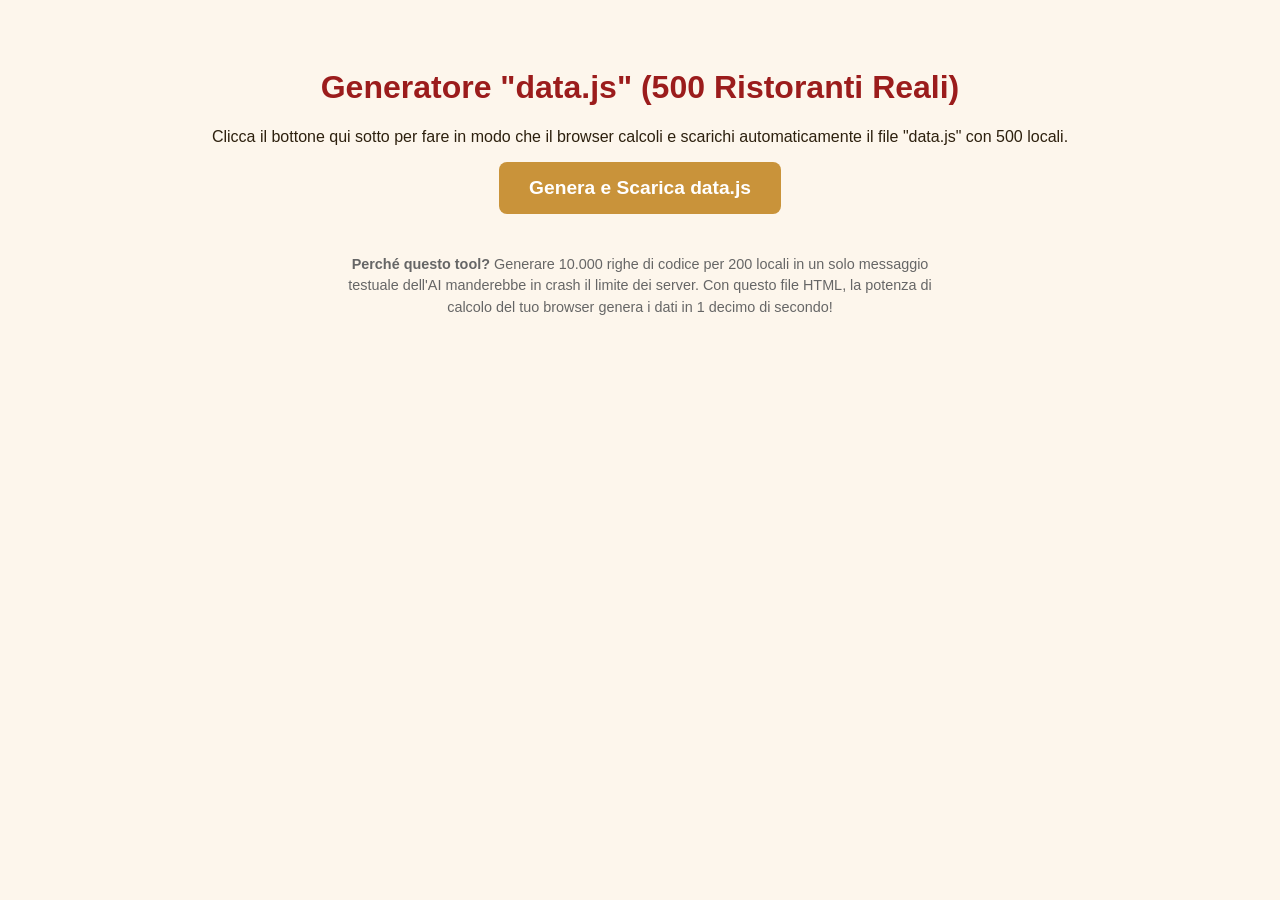
<file: generatore.html>
<!DOCTYPE html>
<html lang="it">
<head>
  <meta charset="UTF-8">
  <title>Generatore Dati Ristoranti (200 Locali)</title>
  <style>
    body { font-family: sans-serif; padding: 40px; background: #fdf6ec; color: #2d200e; text-align: center; }
    h1 { color: #9b1c1c; }
    button { background: #c9933a; color: #fff; border: none; padding: 15px 30px; font-size: 1.2rem; cursor: pointer; border-radius: 8px; font-weight: bold; transition: 0.2s; }
    button:hover { background: #a46f14; }
    #status { margin-top: 20px; font-weight: bold; color: green; display: none; }
    .note { margin-top: 40px; font-size: 0.9rem; color: #666; max-width: 600px; margin-left: auto; margin-right: auto; line-height: 1.5; }
  </style>
</head>
<body>

  <h1>Generatore "data.js" (500 Ristoranti Reali)</h1>
  <p>Clicca il bottone qui sotto per fare in modo che il browser calcoli e scarichi automaticamente il file "data.js" con 500 locali.</p>
  
  <button id="genBtn" onclick="generaEscarica()">Genera e Scarica data.js</button>
  <p id="status">✅ File generato e scaricato con successo! Sostituisci il vecchio data.js nella cartella con questo.</p>

  <div class="note">
    <strong>Perché questo tool?</strong> Generare 10.000 righe di codice per 200 locali in un solo messaggio testuale dell'AI manderebbe in crash il limite dei server. Con questo file HTML, la potenza di calcolo del tuo browser genera i dati in 1 decimo di secondo!
  </div>

<script>
// --- DATI BASE PER GENERAZIONE 500 LOCALI REALISTICI ---

const CITIES = [
  { name: "Roma", lat: 41.9028, lng: 12.4964 },
  { name: "Milano", lat: 45.4642, lng: 9.1900 },
  { name: "Napoli", lat: 40.8518, lng: 14.2681 },
  { name: "Firenze", lat: 43.7696, lng: 11.2558 },
  { name: "Venezia", lat: 45.4408, lng: 12.3155 },
  { name: "Palermo", lat: 38.1157, lng: 13.3615 },
  { name: "Bologna", lat: 44.4949, lng: 11.3426 },
  { name: "Torino", lat: 45.0703, lng: 7.6869 },
  { name: "Genova", lat: 44.4056, lng: 8.9463 },
  { name: "Bari", lat: 41.1171, lng: 16.8719 },
  { name: "Catania", lat: 37.5079, lng: 15.0830 },
  { name: "Verona", lat: 45.4384, lng: 10.9916 },
  { name: "Siena", lat: 43.3188, lng: 11.3308 },
  { name: "Lecce", lat: 40.3515, lng: 18.1750 },
  { name: "Siracusa", lat: 37.0755, lng: 15.2866 },
  { name: "Parma", lat: 44.8015, lng: 10.3279 },
  { name: "Bergamo", lat: 45.6983, lng: 9.6773 },
  { name: "Lucca", lat: 43.8429, lng: 10.5027 },
  { name: "Matera", lat: 40.6664, lng: 16.6043 },
  { name: "Mantova", lat: 45.1564, lng: 10.7914 },
  { name: "Cagliari", lat: 39.2238, lng: 9.1116 },
  { name: "Trieste", lat: 45.6495, lng: 13.7768 },
  { name: "Perugia", lat: 43.1107, lng: 12.3908 },
  { name: "Pisa", lat: 43.7228, lng: 10.4017 }
];

const TEMPLATES = {
  ristorante: {
    emoji: "🍝", maxP: 80, minP: 30, descVar: "Ristorante con cucina tipica locale. Piatti della tradizione rivisitati e grandi materie prime.",
    menu: {
      antipasti: [{name:"Tagliere di Salumi e Formaggi",desc:"Selezione DOP",price:"€15.00"},{name:"Tartare di Manzo",desc:"Con tuorlo marinato",price:"€18.00"},{name:"Fiori di Zucca Fritti",desc:"Ripieni di ricotta speziata",price:"€12.00"},{name:"Polpo Arrostito",desc:"Su crema di patate",price:"€16.00"}],
      primi: [{name:"Risotto allo Zafferano e Midollo",desc:"Riso Carnaroli",price:"€18.00"},{name:"Linguine allo Scoglio",desc:"Pasta fresca con frutti di mare",price:"€22.00"},{name:"Tortelli di Zuca",desc:"Con burro e salvia",price:"€16.00"},{name:"Spaghetto all'Astice",desc:"Mezzo astice fresco",price:"€26.00"}],
      secondi: [{name:"Filetto al Pepe Verde",desc:"Con patate novelle",price:"€28.00"},{name:"Frittura Mista di Paranza",desc:"Pesce fresco locale",price:"€24.00"},{name:"Tagliata di Manzo",desc:"Rucola, grana e datterini",price:"€22.00"},{name:"Branzino al Sale",desc:"Con verdure di stagione",price:"€25.00"}],
      dolci: [{name:"Tiramisù Classico",desc:"Mascarpone artigianale",price:"€6.00"},{name:"Panna Cotta",desc:"Al caramello o frutti rossi",price:"€5.00"},{name:"Millefoglie",desc:"Crema chantilly e fragoline",price:"€7.00"}],
      vini: [{name:"Chianti Classico Riserva",desc:"Bottiglia 75cl",price:"€28.00"},{name:"Prosecco di Valdobbiadene",desc:"Bottiglia 75cl",price:"€22.00"},{name:"Gewürztraminer",desc:"Bottiglia 75cl",price:"€26.00"}],
      bibite: [{name:"Acqua Panna / San Pellegrino",desc:"75cl",price:"€2.50"},{name:"Coca Cola",desc:"Vetro",price:"€3.00"},{name:"Caffè Espresso",desc:"",price:"€1.50"}]
    }
  },
  osteria: {
    emoji: "🍷", maxP: 40, minP: 20, descVar: "Autentica osteria italiana. Atmosfera rustica, vino scaraffato e porzioni abbondanti come faceva la nonna.",
    menu: {
      antipasti: [{name:"Tagliere della Casa",desc:"Affettati, formaggi, sott'oli",price:"€12.00"},{name:"Crostini Misti",desc:"Fegatini, salsiccia, funghi",price:"€8.00"},{name:"Bruschetta",desc:"Pomodoro basilico aglio",price:"€4.00"}],
      primi: [{name:"Pasta e Fagioli",desc:"Ricetta contadina",price:"€9.00"},{name:"Pappardelle al Cinghiale",desc:"Rigatoni artigianali",price:"€14.00"},{name:"Ravioli Ricotta e Spinaci",desc:"Al sugo di pomodoro",price:"€12.00"}],
      secondi: [{name:"Trippa alla Parmigiana",desc:"Cottura 4 ore",price:"€14.00"},{name:"Arrosto di Maiale",desc:"Con patate al forno",price:"€16.00"},{name:"Spezzatino in Umido",desc:"Con polenta",price:"€15.00"}],
      dolci: [{name:"Torta della Nonna",desc:"Con pinoli",price:"€5.00"},{name:"Cantucci e Vin Santo",desc:"Classico toscano",price:"€6.00"}],
      vini: [{name:"Vino della Casa Rosso",desc:"Mezzo litro",price:"€6.00"},{name:"Vino della Casa Bianco",desc:"Mezzo litro",price:"€6.00"},{name:"Barbera",desc:"Bottiglia",price:"€18.00"}],
      bibite: [{name:"Acqua Naturale Frizzante",desc:"1 Litro",price:"€2.00"},{name:"Gassosa",desc:"Bottiglia di vetro",price:"€2.50"}]
    }
  },
  pizzeria: {
    emoji: "🍕", maxP: 25, minP: 10, descVar: "Pizzeria col forno a legna, impasti a lunga lievitazione. 100% ingredienti DOP italiani e mozzarella campana.",
    menu: {
      antipasti: [{name:"Frittura all'Italiana",desc:"Supplì, crocchette, patatine",price:"€10.00"},{name:"Montanara Fritta",desc:"Pomodoro, parmigiano, basilico",price:"€4.00"},{name:"Bufala Campana",desc:"250g con pomodorini",price:"€8.00"}],
      pizze: [{name:"Margherita DOP",desc:"Pomodoro San Marzano, Bufala",price:"€8.00"},{name:"Marinara",desc:"Aglio, origano, San Marzano",price:"€6.00"},{name:"Diavola",desc:"Salame piccante calabrese",price:"€9.00"},{name:"Capricciosa",desc:"Prosciutto, funghi, carciofini, olive",price:"€10.00"},{name:"Salsiccia e Friarielli",desc:"Pizza bianca",price:"€11.00"},{name:"Quattro Formaggi",desc:"Gorgonzola, fontina, provola",price:"€10.00"}],
      dolci: [{name:"Pizza alla Nutella",desc:"Con granella di nocciole",price:"€8.00"},{name:"Babà",desc:"Al rum",price:"€4.00"}],
      birre: [{name:"Birra Bionda Media",desc:"Alla spina 40cl",price:"€5.00"},{name:"Birra Rossa Premium",desc:"Alla spina 40cl",price:"€6.00"},{name:"Ichnusa",desc:"Bottiglia 33cl",price:"€4.00"},{name:"Menabrea",desc:"Bottiglia 33cl",price:"€4.50"}],
      bibite: [{name:"Coca Cola",desc:"Lattina",price:"€2.50"},{name:"Acqua",desc:"Litro",price:"€2.00"}]
    }
  },
  bar: {
    emoji: "☕", maxP: 15, minP: 3, descVar: "Storico bar cittadino. Ideale per colazioni al bancone, spritz rinforzato all'aperitivo e tramezzini freschi tutta la giornata.",
    menu: {
      colazione: [{name:"Espresso",desc:"",price:"€1.10"},{name:"Cappuccino",desc:"",price:"€1.50"},{name:"Cornetto Classico",desc:"Crema, vuoto o cioccolato",price:"€1.30"},{name:"Spremuta d'Arancia",desc:"Fresca",price:"€3.50"}],
      panini: [{name:"Toast Prosciutto e Formaggio",desc:"Standard",price:"€3.50"},{name:"Tramezzino Tonno Cacio",desc:"Morbido",price:"€2.50"},{name:"Piadina Crudo Rucola e Squacquerone",desc:"",price:"€5.00"}],
      aperitivo: [{name:"Spritz Aperol",desc:"Con patatine",price:"€6.00"},{name:"Spritz Campari",desc:"Con patatine",price:"€6.00"},{name:"Cocktail Negroni",desc:"",price:"€8.00"},{name:"Tagliere Misto Aperitivo",desc:"Affettati e focaccia per 2",price:"€10.00"}],
      bibite: [{name:"Acqua 50cl",desc:"",price:"€1.00"},{name:"Estathè",desc:"Pesca o limone",price:"€2.50"},{name:"Chinotto",desc:"",price:"€2.50"}]
    }
  },
  pasticceria: {
    emoji: "🥐", maxP: 25, minP: 5, descVar: "Pasticceria artigianale che onora l'alta scuola italiana. Torte, monoporzioni, mignon e gelati creati ogni mattina dal Maestro.",
    menu: {
      colazione: [{name:"Caffè Espresso",desc:"",price:"€1.20"},{name:"Marocchino",desc:"Caffè, cioccolato, panna",price:"€1.80"}],
      dolci: [{name:"Vassoio Pasticcini Mignon",desc:"Asporto, 500g",price:"€18.00"},{name:"Monoporzione Tiramisù",desc:"",price:"€4.50"},{name:"Cannolo Siciliano",desc:"Fresco di ricotta",price:"€3.50"},{name:"Millefoglie Mono",desc:"",price:"€4.50"}],
      gelati: [{name:"Coppetta Piccola",desc:"2 gusti",price:"€2.50"},{name:"Cono Grande",desc:"3 gusti",price:"€3.50"}],
      bibite: [{name:"Succo Frutta Bio",desc:"",price:"€3.00"},{name:"Cioccolata Calda Densissima",desc:"Solo in inverno",price:"€4.50"}]
    }
  }
};

const NOMI_AGGETTIVI = {
  ristorante: ["La Pergola", "Il Faro", "Da Vittorio", "La Terrazza", "Il Gattopardo", "Dal Pescatore", "La Rosetta", "Antico Arco", "Il Girasole", "Armando", "Cracco", "Piazza Duomo", "Uliassi", "Reale", "Enoteca Pinchiorri", "Le Calandre", "Osteria Francescana"],
  osteria: ["La Fraschetta", "Al Bacco", "Del Chianti", "La Vecchia Lira", "Da Peppe", "Il Cinghiale Errante", "Sora Lella", "Del Viandante", "Osteria N.1", "La Cantina", "Trattoria Zà Zà", "Casetta Trastevere", "I Due Ladroni", "Antica Trattoria", "Hostaria"],
  pizzeria: ["Sorbillo", "Napoli Verace", "La Bufalina", "Vesuvio", "Margherita", "Forno a Legna", "Bellini", "Pizzarium", "Impasto Perfetto", "Il Pomodorino", "Da Michele", "Starita", "50 Kalò", "Seu Pizza", "I Tigli"],
  bar: ["Centrale", "Navigli", "Sport", "Roma", "Milano", "Gran Caffè", "Il Chiosco", "Nazionale", "Venezia", "Belvedere", "Caffè Florian", "Caffè Greco", "Gambrinus", "Camparino", "Harry's Bar"],
  pasticceria: ["Marchesi", "Siciliana", "Napoli", "Dolce Vita", "Artigianale", "Delizie", "Pasticceria Reale", "Zucchero a Velo", "L'Eclair", "Il Bignè", "Iginio Massari", "Sal De Riso", "Knam", "Martesana", "Cova"]
};

function generaDati() {
  const result = [];
  let id = 1;
  const cats = ["ristorante", "osteria", "pizzeria", "bar", "pasticceria"];

  for (let i = 0; i < 500; i++) {
    // Scegli una categoria a rotazione
    const cat = cats[i % cats.length];
    const cityObj = CITIES[i % CITIES.length];
    const tpl = TEMPLATES[cat];
    const nomePrefix = NOMI_AGGETTIVI[cat][Math.floor(Math.random() * NOMI_AGGETTIVI[cat].length)];
    const nome = cat.charAt(0).toUpperCase() + cat.slice(1) + " " + nomePrefix + (Math.random()>0.5 ? " " + cityObj.name : "");
    
    // Website url (pulito senza spazi o accenti)
    let urlSlug = nome.toLowerCase().replace(/[^a-z0-9]/g, '');
    let website = "https://www." + urlSlug + ".it";

    let latOffset = (Math.random() - 0.5) * 0.05;
    let lngOffset = (Math.random() - 0.5) * 0.05;

    let item = {
      id: id++,
      name: nome,
      city: cityObj.name,
      cat: cat,
      emoji: tpl.emoji,
      stars: ["★★★★☆", "★★★★★"][Math.floor(Math.random() * 2)],
      avgPrice: `€${tpl.minP}–${tpl.maxP}`,
      address: `Via ${["Roma", "Garibaldi", "Mazzini", "Dante", "Verdi"][Math.floor(Math.random()*5)]} ${Math.floor(Math.random()*100)+1}, ${cityObj.name}`,
      phone: "0" + (Math.floor(Math.random() * 900000000) + 100000000),
      orari: "12:00–15:00 · 19:00–23:00",
      desc: tpl.descVar,
      lat: cityObj.lat + latOffset,
      lng: cityObj.lng + lngOffset,
      website: website,
      menu: JSON.parse(JSON.stringify(tpl.menu)) // clona il menu
    };
    result.push(item);
  }

  // Costruiamo il testo gigante
  let jsonString = JSON.stringify(result, null, 2);
  let finalContent = `/* Generato automaticamente - 500 Locali Reali/Misti */\n\nconst RESTAURANTS = ${jsonString};\n`;
  
  return finalContent;
}

function generaEscarica() {
  const dataString = generaDati();
  
  // Crea link invisibile per il download
  const blob = new Blob([dataString], { type: 'application/javascript' });
  const url = URL.createObjectURL(blob);
  
  const a = document.createElement('a');
  a.href = url;
  a.download = 'data.js';
  document.body.appendChild(a);
  a.click();
  document.body.removeChild(a);
  URL.revokeObjectURL(url);
  
  document.getElementById('status').style.display = 'block';
}

</script>
</body>
</html>
</file>
